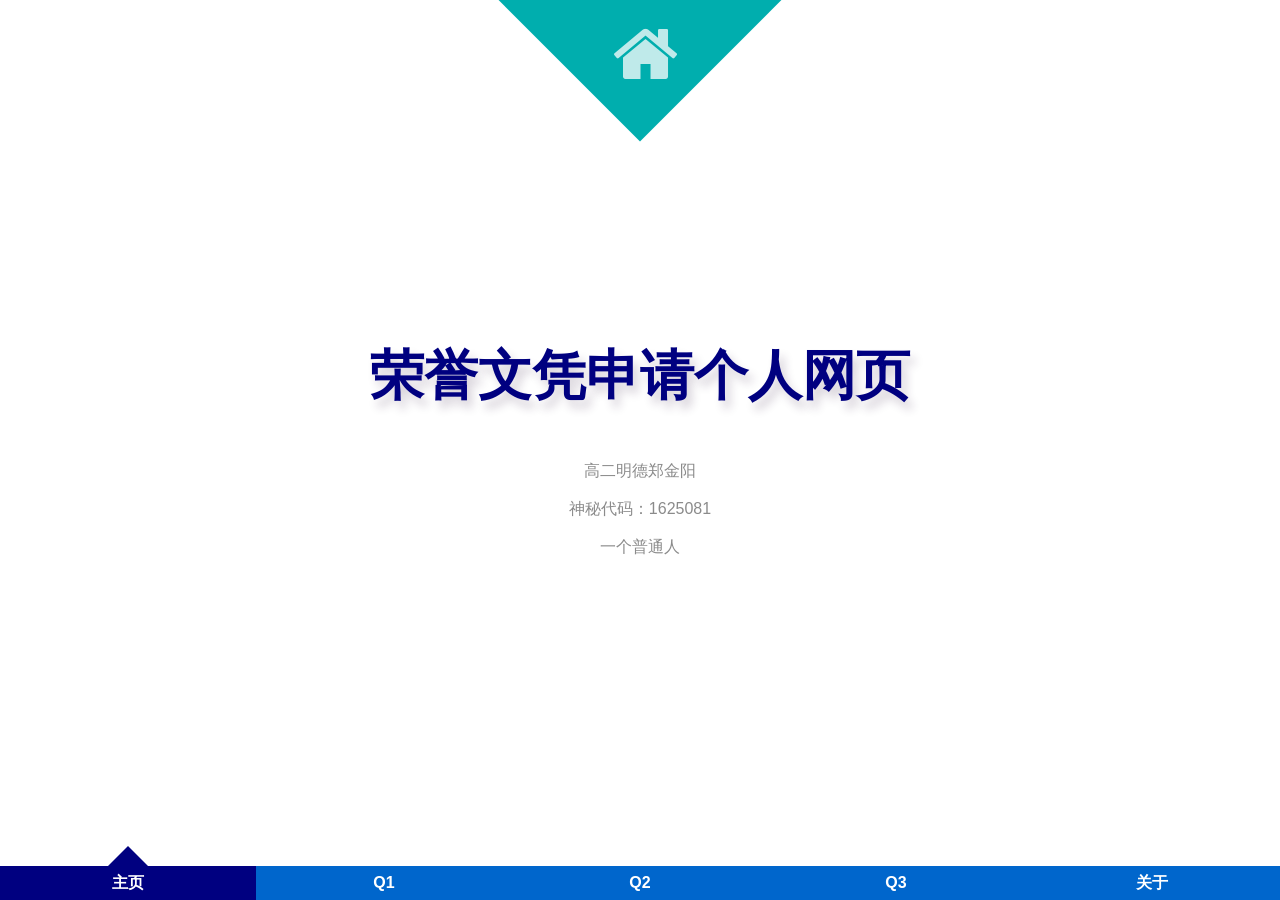
<file: index.html>
<html>
<head>
	<meta charset="utf-8">
	<meta name="viewport" content="width=divice-width,initial-scale=1">
	<link type="text/css" rel="stylesheet" href="css/normalize.css">
	<link type="text/css" rel="stylesheet" href="css/semantic.css">
	<link type="text/css" rel="stylesheet" href="css/style.css">
</head>
<body>
	<div class="container">
		<div class="st-container">
		 	<input type="radio" name="radio-set" checked="checked" id="st-control-1">
		 	<a href="#st-panel-1" >主页</a>
		 	<input type="radio" name="radio-set"  id="st-control-2">
		 	<a href="#st-panel-2" >Q1</a>
		 	<input type="radio" name="radio-set"  id="st-control-3">
		 	<a href="#st-panel-3" >Q2</a>
		 	<input type="radio" name="radio-set"  id="st-control-4">
		 	<a href="#st-panel-4" >Q3</a>
		 	<input type="radio" name="radio-set" id="st-control-5">
		 	<a href="#st-panel-5" >关于</a>
			<div class="st-scroll">
			<section class="st-panel" id="st-panel-1">
				<div class="st-desc"><i class="home icon desc-icon"></i></div>
				<h2 class="sph2">荣誉文凭申请个人网页</h2>
				<p>高二明德郑金阳</p>
				<p>神秘代码：1625081</p>
				<p>一个普通人</p>
			</section>
			<section class="st-panel st-color" id="st-panel-2">
				<div class="st-desc"><i class="help icon desc-icon"></i></div>
				<h2>Q1：你觉得自己达到北大附中的培养目标了吗？为什么？</h2>
				<p>A1:我觉得我成为了那样的人。我在附中这三年受到了具有特色的公民教育，享有了一个公民享有的自由和权利，具有了批判性思维的能力，对时事敢于表达自己的想法，对自然科学的兴趣和理解在三年的学习中加深了，对人和人之间的合作和友谊有了更深刻的体会。</p>
			</section>
			<section class="st-panel" id="st-panel-3">
				<div class="st-desc"><i class="help icon desc-icon"></i></div>
				<h2 class="smh2">Q2:北大附中提倡“自主选择，多元发展”。这些年，从你的个人发展上看，你在学校提供的平台上收获了什么？或者你觉得你从学校得到了什么？</h2>
				<p>A2:我收获了自由。这是一种可以使人堕落，也可以使人遨游知识的自由。我很庆幸自己用这自由来汲取知识，通过自由的发展特长，我对数学的理解更深刻了，时不时会和数学老师一起讨论流行的数学问题，我对网络技术的热爱也加强了，在社团学长的帮助下，学会了自己写出网站。</p>
			</section>
			<section class="st-panel st-color" id="st-panel-4">
				<div class="st-desc"><i class="flag icon desc-icon"></i></div>
				<h2>Q3:你做了哪些回馈北大附中的事情？</h2>
				<p>A3:2014年校友日的时候，我为北大附中官方写了一个网站，上面展示了校友日当天的日程安排等等。<a href="http://xiaoyou.pkuschool.edu.cn" target="_blank">请戳我</a></p>
			</section>
			<section class="st-panel" id="st-panel-5">
				<div class="st-desc"><i class="info icon desc-icon"></i></div>
				<h2>关于我和本网站</h2>
				<p>一个普通人</p>
				<p>码农</p>
				<p><a href="https://github.com/1625081/slide">网站开源于github</a></p>
				<p>大家没事闲的可以上下左右滑着玩</p>
				<p>没准支持移动端的访问orz</p>
			</section>
		</div>

		</div>

	</div>
</body>
</html>
</file>
<file: css/style.css>
body{
	background: #ddd;
	font-weight: 400;
	font-size: 15px;
	color:#333;
	overflow: hidden;
	-webkit-font-smoothing: antialiased;
}
a{
	text-decoration: none;
	color:#555;
}

.clr{
	width:0;
	height:0;
	overflow: hidden;
	clear: both;
	padding: 0;
	margin: 0;
}

.st-container{
	width: 100%;
	height: 100%;
	position: absolute;
	overflow: hidden;
	left: 0;
	top:0;

}

.st-container > input,
.st-container > a{
	width:20%;
	height: 34px;
	line-height: 34px;
	position: fixed;
	bottom: 0;
	cursor: pointer;
}
.st-container > input{
	opacity: 0;
	z-index: 1000;
}

.st-container > a{
	z-index: 10;
	font-weight: 700;
	font-size: 16px;
	background: #0066CC;
	text-align: center;
	color:#fff;
	box-shadow:5px 5px 5px rgba(12,24,64,0.2);
	
}

#st-control-1,#st-control-1 + a{
	left:0%;
}
#st-control-2,#st-control-2 + a{
	left:20%;
}
#st-control-3,#st-control-3 + a{
	left:40%;
}
#st-control-4,#st-control-4 + a{
	left:60%;
}
#st-control-5,#st-control-5 + a{
	left:80%;
}

.st-container input:checked + a,
.st-container input:checked:hover + a
 {
	background: navy;
}

.st-container input:checked + a:after {
	content: "";
	width: 0;
	height: 0;
	overflow: hidden;
	border: 20px solid transparent;
	border-bottom-color: navy;
	position: absolute;
	bottom: 100%;
	left:50%;
	margin-left: -20px;
}

.st-container input:hover + a{
	background: #004B97;
}
/* 内容区域的CSS样式表*/
.st-scroll,
.st-panel{
	width:100%;
	height: 100%;
	position: relative;

}
.st-scroll{
	top: 0;
	left: 0;
	-webkit-transition: all 0.6s ease-in-out;
	-moz-transition: all 0.6s ease-in-out;
	-o-transition: all 0.6s ease-in-out;
	-ms-transition: all 0.6s ease-in-out;
	transition: all 0.6s ease-in-out;
	
	/* Let's enforce some hardware acceleration */
	-webkit-transform: translate3d(0, 0, 0);
	-webkit-backface-visibility: hidden;
}
.st-panel{
	background: #fff;
	overflow: hidden;
}
#st-control-1:checked ~ .st-scroll{
	-webkit-transform: translateY(0%);
	-moz-transform: translateY(0%);
	-o-transform: translateY(0%);
	-ms-transform: translateY(0%);
	transform: translateY(0%);
}
#st-control-2:checked ~ .st-scroll{
	-webkit-transform: translateY(-100%);
	-moz-transform: translateY(-100%);
	-o-transform: translateY(-100%);
	-ms-transform: translateY(-100%);
	transform: translateY(-100%);
}
#st-control-3:checked ~ .st-scroll{
	-webkit-transform: translateY(-200%);
	-moz-transform: translateY(-200%);
	-o-transform: translateY(-200%);
	-ms-transform: translateY(-200%);
	transform: translateY(-200%);
}
#st-control-4:checked ~ .st-scroll{
	-webkit-transform: translateY(-300%);
	-moz-transform: translateY(-300%);
	-o-transform: translateY(-300%);
	-ms-transform: translateY(-300%);
	transform: translateY(-300%);
}
#st-control-5:checked ~ .st-scroll{
	-webkit-transform: translateY(-400%);
	-moz-transform: translateY(-400%);
	-o-transform: translateY(-400%);
	-ms-transform: translateY(-400%);
	transform: translateY(-400%);
}
.st-desc{
	width: 200px;
	height: 200px;
	background: #00AEAE; 
	position: absolute;
	left: 50%;
	top: 0;
	color:#fff;
	margin-left: -100px;
	-webkit-transform:translateY(-50%) rotate(45deg);
	-moz-transform:translateY(-50%) rotate(45deg);
	transform:translateY(-50%) rotate(45deg);
	font-size: 70px;
}

.desc-icon{
	position: absolute;
	left: 50%;
	top: 50%;
	margin: -30px 0 0 -30px;
	-webkit-transform: rotate(-45deg);
	-moz-transform: rotate(-45deg);
	transform: rotate(-45deg);
}

.st-panel h2{
	color:navy;
	font-size: 40px;
	line-height: 50px;
	text-align: center;
	font-weight: 900;
	width:80%;
	position: absolute;
	left: 10%;
	top:50%;
	margin-top: -100px;	
	text-shadow: 5px 8px 10px rgba(51,24,64,0.2);
	-webkit-backface-visibility: hidden;
}

.st-panel .sph2{
	font-size: 54px;
}
.st-panel .smh2{
	font-size: 24px;
}

#st-control-1:checked ~ .st-scroll #st-panel-1 h2,
#st-control-2:checked ~ .st-scroll #st-panel-2 h2,
#st-control-3:checked ~ .st-scroll #st-panel-3 h2,
#st-control-4:checked ~ .st-scroll #st-panel-4 h2,
#st-control-5:checked ~ .st-scroll #st-panel-5 h2{
	-webkit-animation: moveDown 0.6s ease-in-out 0.2s backwards;
	-moz-animation: moveDown 0.6s ease-in-out 0.2s backwards;
	-o-animation: moveDown 0.6s ease-in-out 0.2s backwards;
	-ms-animation: moveDown 0.6s ease-in-out 0.2s backwards;
	animation: moveDown 0.6s ease-in-out 0.2s backwards;
}
@-webkit-keyframes moveDown{
	0% { 
		-webkit-transform: translateY(-40px); 
		opacity: 0;
	}
	100% { 
		-webkit-transform: translateY(0px);  
		opacity: 1;
	}
}
@-moz-keyframes moveDown{
	0% { 
		-moz-transform: translateY(-40px); 
		opacity: 0;
	}
	100% { 
		-moz-transform: translateY(0px);  
		opacity: 1;
	}
}
@-o-keyframes moveDown{
	0% { 
		-o-transform: translateY(-40px); 
		opacity: 0;
	}
	100% { 
		-o-transform: translateY(0px);  
		opacity: 1;
	}
}
@keyframes moveDown{
	0% { 
		transform: translateY(-40px); 
		opacity: 0;
	}
	100% { 
		transform: translateY(0px);  
		opacity: 1;
	}
}
.st-panel p{
	width:50%;
	position: relative;
	left: 25%;
	top:50%;
	font-size: 16px;
	line-height: 22px;
	padding: 0;
	text-align: center;
	-webkit-backface-visibility: hidden;
	color: #8b8b8b;
	margin-top: 10px;
}
#st-control-1:checked ~ .st-scroll #st-panel-1 p,
#st-control-2:checked ~ .st-scroll #st-panel-2 p,
#st-control-3:checked ~ .st-scroll #st-panel-3 p,
#st-control-4:checked ~ .st-scroll #st-panel-4 p,
#st-control-5:checked ~ .st-scroll #st-panel-5 p{
	-webkit-animation: moveUp 0.6s ease-in-out 0.2s backwards;
	-moz-animation: moveUp 0.6s ease-in-out 0.2s backwards;
	-o-animation: moveUp 0.6s ease-in-out 0.2s backwards;
	-ms-animation: moveUp 0.6s ease-in-out 0.2s backwards;
	animation: moveUp 0.6s ease-in-out 0.2s backwards;
}

@-webkit-keyframes moveUp{
	0% { 
		-webkit-transform: translateY(40px); 
		opacity: 0;
	}
	100% { 
		-webkit-transform: translateY(0px);  
		opacity: 1;
	}
}

@-moz-keyframes moveUp{
	0% { 
		-moz-transform: translateY(40px); 
		opacity: 0;
	}
	100% { 
		-moz-transform: translateY(0px);  
		opacity: 1;
	}
}

@-o-keyframes moveUp{
	0% { 
		-o-transform: translateY(40px); 
		opacity: 0;
	}
	100% { 
		-o-transform: translateY(0px);  
		opacity: 1;
	}
}

@-ms-keyframes moveUp{
	0% { 
		-ms-transform: translateY(40px); 
		opacity: 0;
	}
	100% { 
		-ms-transform: translateY(0px);  
		opacity: 1;
	}
}

@keyframes moveUp{
	0% { 
		transform: translateY(40px); 
		opacity: 0;
	}
	100% { 
		transform: translateY(0px);  
		opacity: 1;
	}
}
.st-color{
	background: #00AEAE;
}
.st-color .st-desc{
	background: #fff;
	color:#00AEAE;
}
.st-color h2{
	color:#fff;
	text-shadow:5px 5px 5px rgba(0,0,0,0.1);
}
.st-color p{
	color:rgba(255,255,255,0.8);
}
@media screen and (max-width: 520px) {
	.st-panel h2 {
		font-size: 42px;
	}
	.st-panel .sph2{
		font-size: 24px;
	}
	.st-panel h2{
		font-size: 20px;
	}
	.st-panel p {
		width: 60%;
		margin-left: 13%;
		left: 5%;
		margin-top: 0;
	}
	.st-panel .smh2{
		font-size: 17px;
		line-height: 25px;

	}
	.st-container > a {
		font-size: 13px;
	}
}
@media screen and (max-width: 360px) {
	.st-container > a {
		font-size: 10px;
	}
	.st-panel .sph2{
		font-size: 24px;
	}
	.st-panel .smh2{
		font-size: 17px;
		line-height: 5px;
	}
	.st-panel h2{
		font-size: 20px;
	}
	.st-panel p {
		width: 60%;
		margin-left: 13%;
		left: 5%;
		margin-top: 0;
	}
	.st-desc{
		width: 100px;
		height: 100px;
		margin-left: -50px;
		font-size: 50px;
	}
	.desc-icon{
		-webkit-transform: rotate(-45deg) translateY(15%);
		-moz-transform: rotate(-45deg) translateY(15%);
		-o-transform: rotate(-45deg) translateY(15%);
		-ms-transform: rotate(-45deg) translateY(15%);
		transform: rotate(-45deg) translateY(15%);
	}
}
</file>
